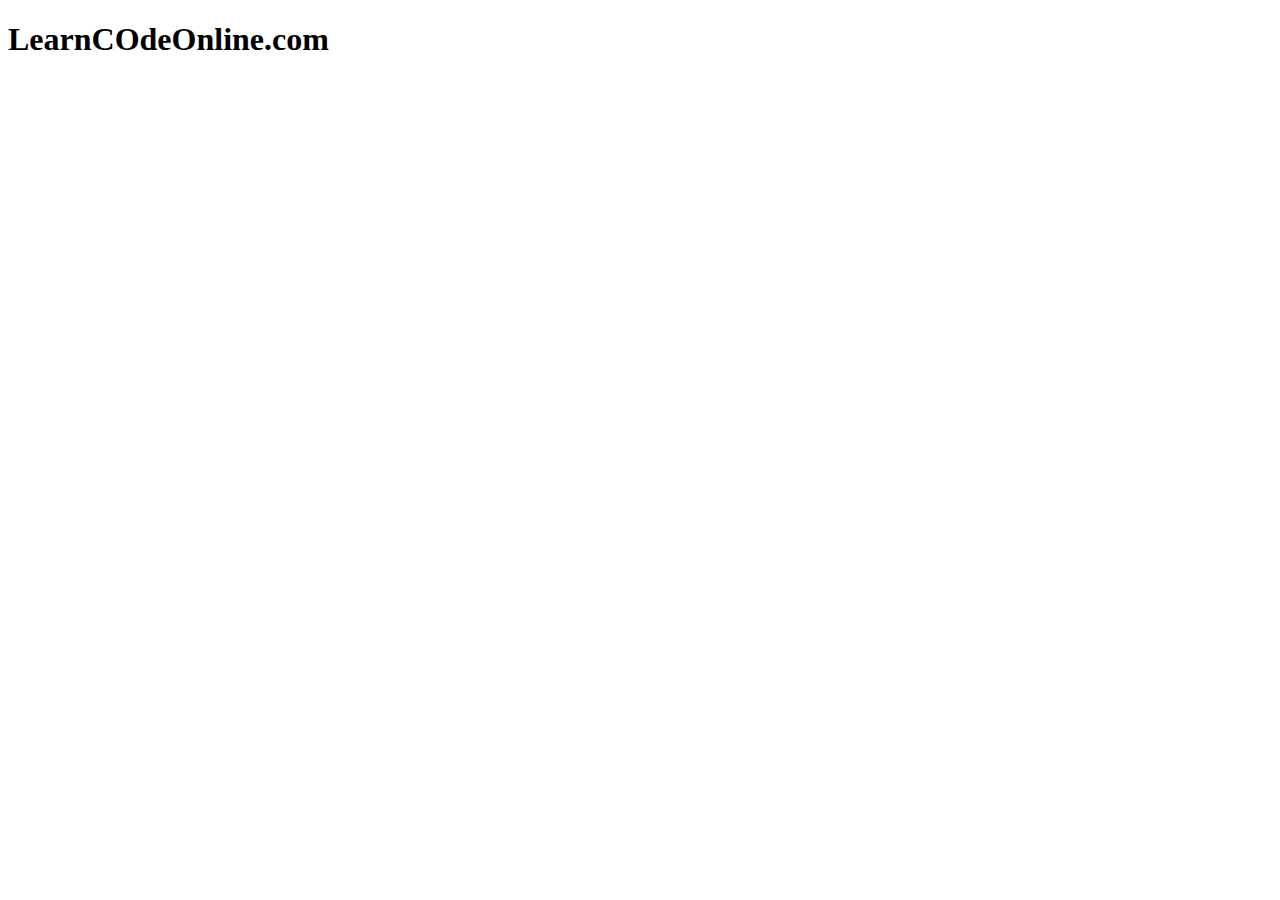
<file: DOM/index.html>
<!DOCTYPE html>
<html lang="en">

<head>
    <meta charset="UTF-8">
    <meta http-equiv="X-UA-Compatible" content="IE=edge">
    <meta name="viewport" content="width=device-width, initial-scale=1.0">
    <title>Document</title>
</head>

<body>
    <div>
        <h1 class="title">LearnCOdeOnline.com</h1>
    </div>
</body>

</html>
</file>
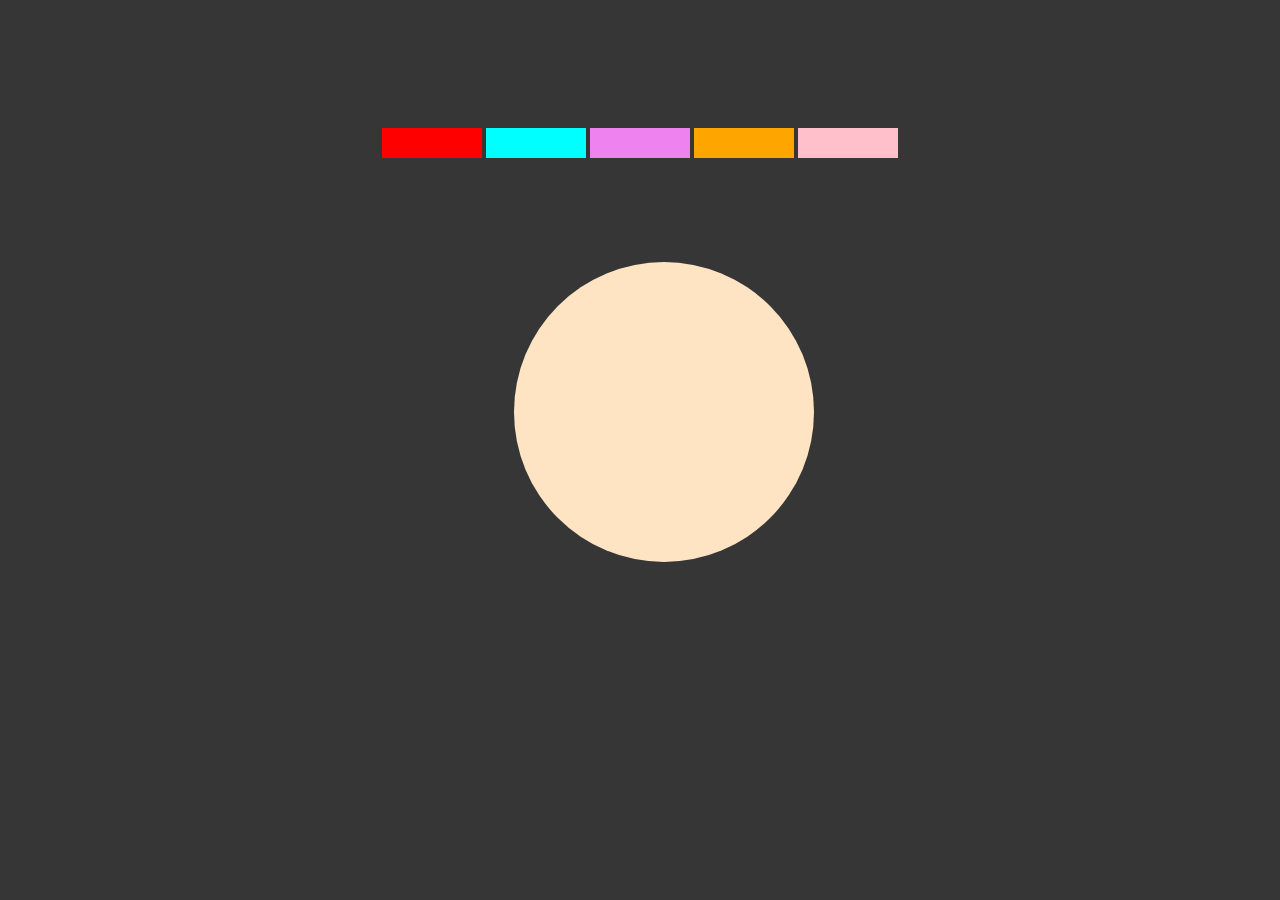
<file: Project1_tut35/tut36_project/index.html>
<!DOCTYPE html>
<html lang="en">

<head>
    <meta charset="UTF-8">
    <meta http-equiv="X-UA-Compatible" content="IE=edge">
    <meta name="viewport" content="width=device-width, initial-scale=1.0">
    <title>Document</title>
    <link rel="stylesheet" href="tut36.css">
</head>

<body>
    <div class="color-hover">
        <div class="color red"></div>
        <div class="color cyan"></div>
        <div class="color violet"></div>
        <div class="color orange"></div>
        <div class="color pink"></div>
    </div>

    <div class="center"></div>
    <script src="tut36.js"> </script>
</body>

</html>
</file>
<file: Project1_tut35/tut36_project/tut36.css>
*{
    background-color: rgb(54, 54, 54);
}



.red {
    /* color: red; */
    background-color: red;
    height: 30px;
    width: 100px;
    
    
}
.cyan {
    /* color: red; */
    background-color:cyan;
    height: 30px;
    width: 100px;
    
    
}
.violet{
    /* color: red; */
    background-color: violet;
    height: 30px;
    width: 100px;
    
    
}
.orange {
    /* color: red; */
    background-color: orange;
    height: 30px;
    width: 100px;
    
    
}
.pink {
    /* color: red; */
    background-color: pink;
    height: 30px;
    width: 100px;
    
    
}

.color-hover{
    display: flex;
    align-items: center;
    justify-content: center;
    margin-top: 10%;
}

.color{
    margin: 2px;
}

.center{
    margin-left: 40%;
    margin-top: 8%;
    background-color: bisque;
    height: 300px;
    width: 300px;
    border-radius: 50%;
}
</file>
